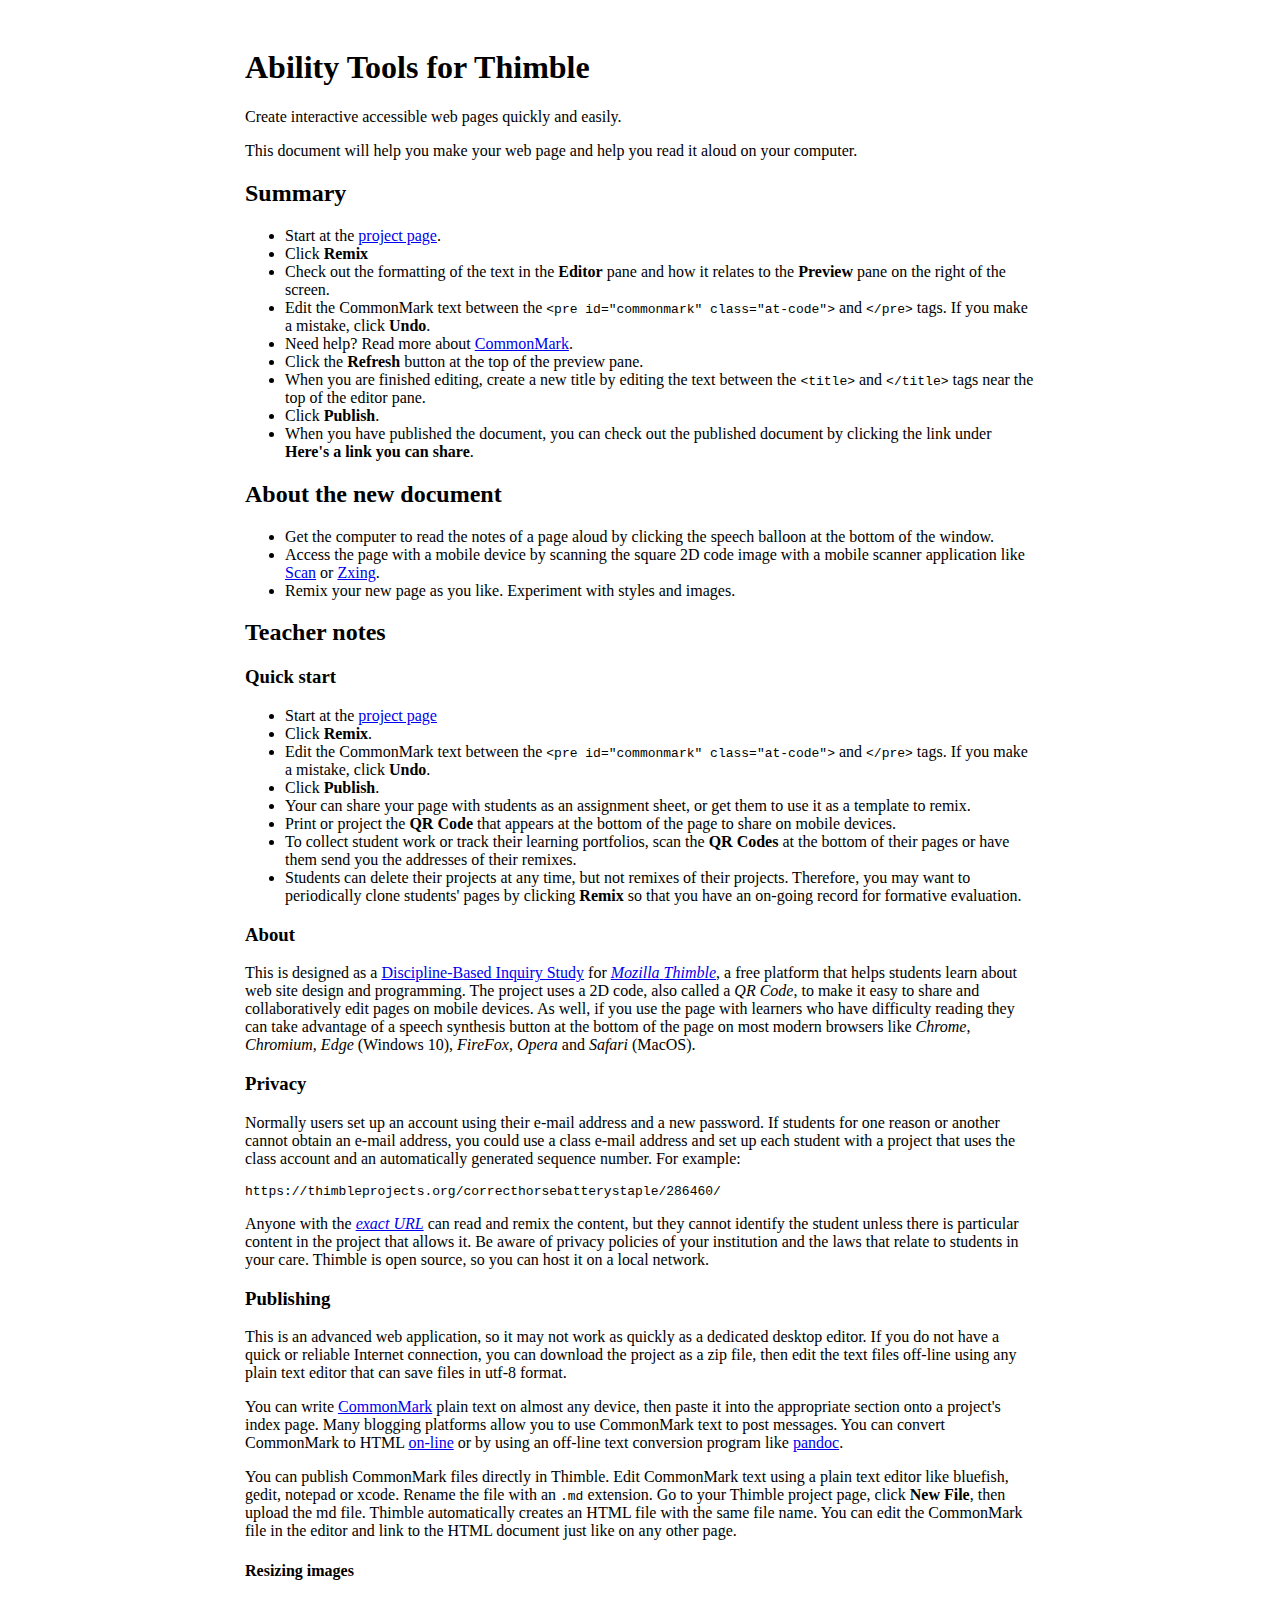
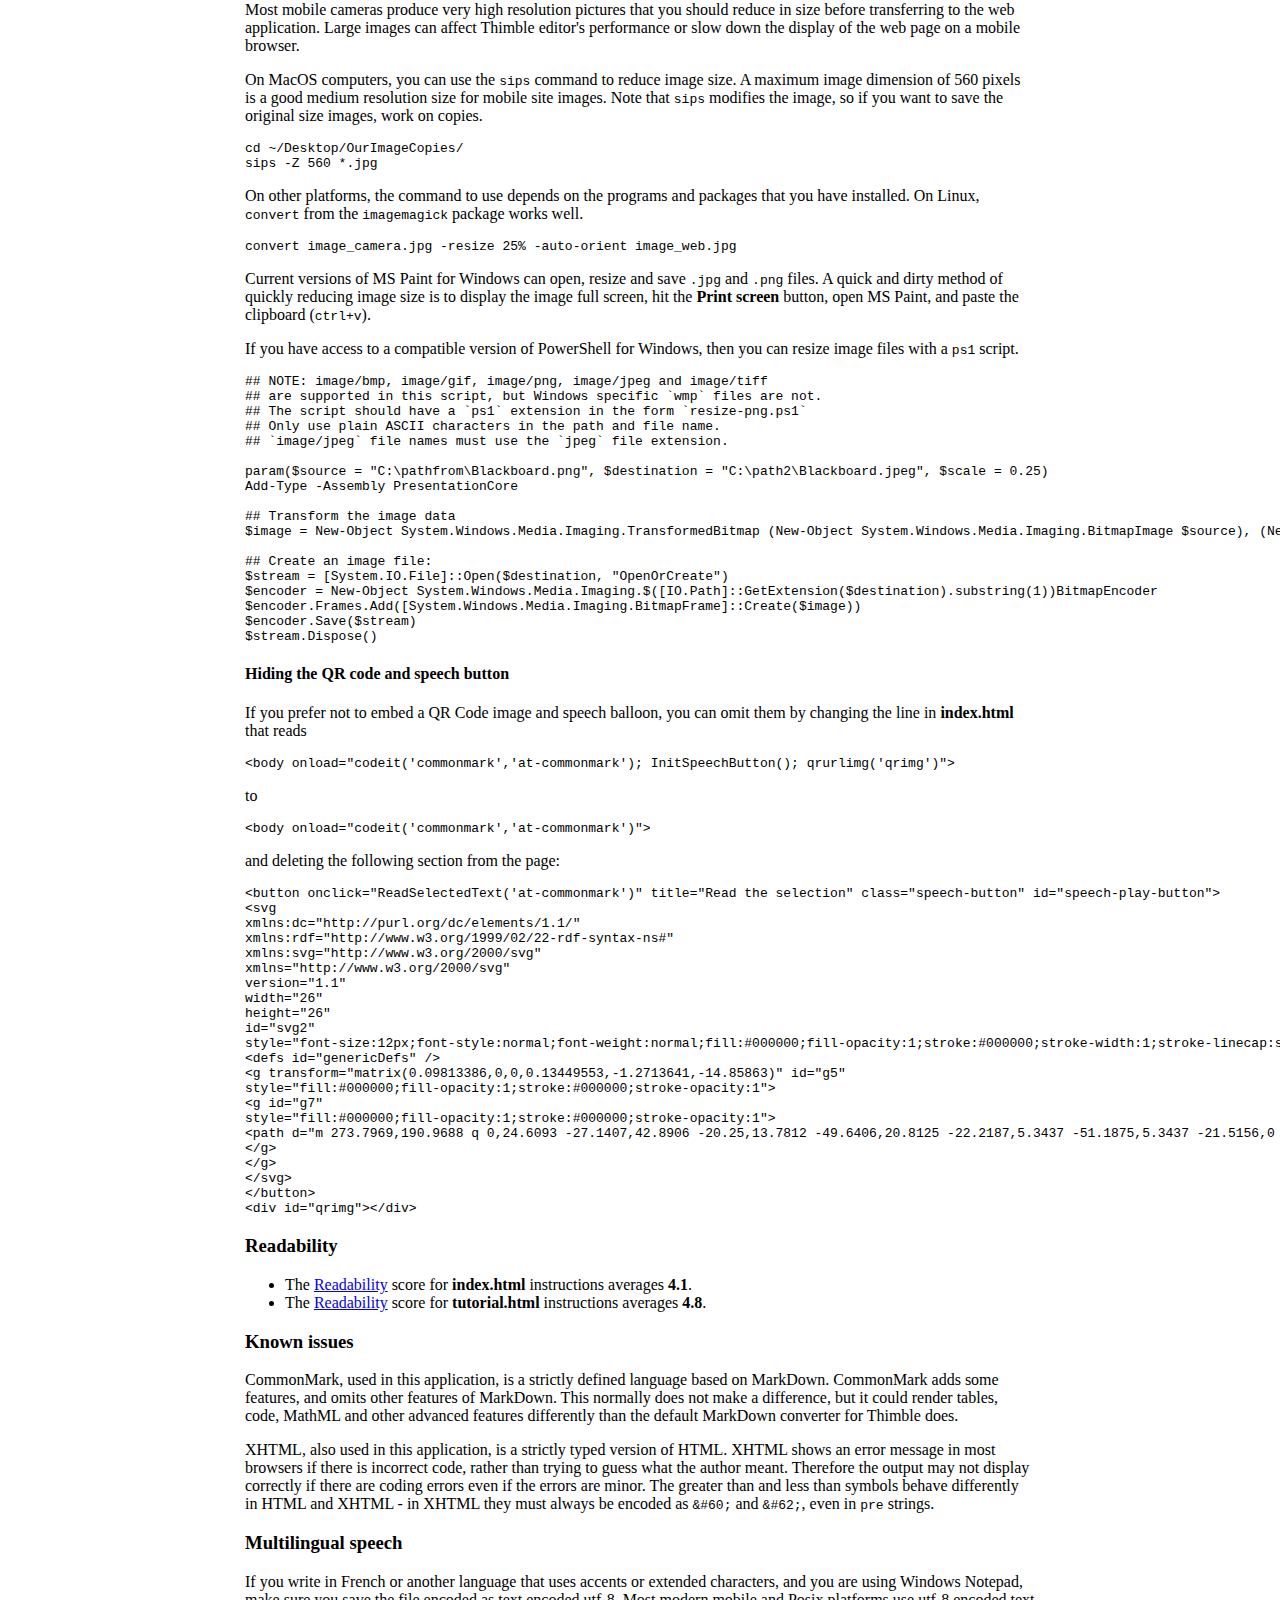
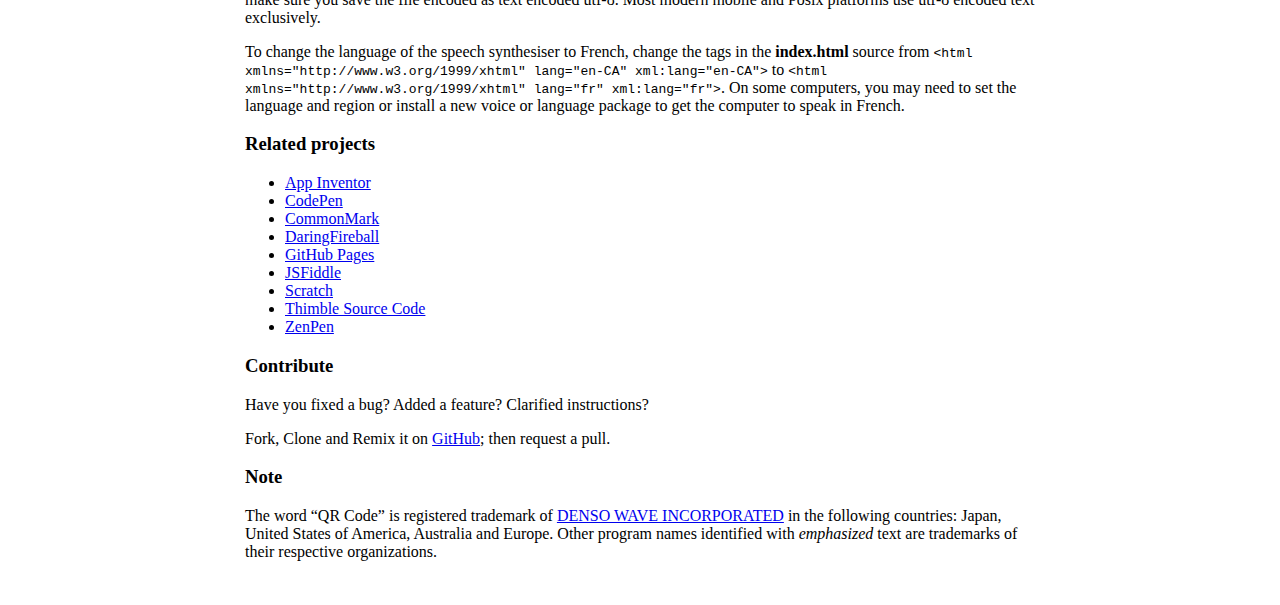
<file: README.html>
<!--
This file was automatically generated from README.md on Fri Jun 16 2017 21:34:28 GMT-0700 (PDT). If you need to make changes, edit README.md directly instead of this file.
-->

<!DOCTYPE html><html>
<head><link rel="stylesheet" href="https://mozillathimblelivepreview.net/bramble/production/dist/thirdparty/github-markdown.css">
<style>
  .markdown-body {
    min-width: 200px;
    max-width: 790px;
    margin: 0 auto;
    padding: 20px;
  }
</style></head>
<body><article class="markdown-body">
<h1 id="ability-tools-for-thimble">Ability Tools for Thimble</h1>
<p>Create interactive accessible web pages quickly and easily.</p>
<p>This document will help you make your web page and help you read it aloud
on your computer.</p>
<h2 id="summary">Summary</h2>
<ul>
<li>Start at the <a href="https://thimbleprojects.org/jimholgate/286916/">project page</a>.</li>
<li>Click <strong>Remix</strong></li>
<li>Check out the formatting of the text in the <strong>Editor</strong> pane
and how it relates to the <strong>Preview</strong> pane on the right of the screen.</li>
<li>Edit the CommonMark text between the 
<code>&lt;pre id=&quot;commonmark&quot; class=&quot;at-code&quot;&gt;</code> and
<code>&lt;/pre&gt;</code> tags. If you make a mistake, click <strong>Undo</strong>.</li>
<li>Need help? Read more about <a href="http://commonmark.org">CommonMark</a>.</li>
<li>Click the <strong>Refresh</strong> button at the top of the preview pane.</li>
<li>When you are finished editing, create a new title by editing the
text between the <code>&lt;title&gt;</code> and <code>&lt;/title&gt;</code> tags near the top of the editor pane.</li>
<li>Click <strong>Publish</strong>.</li>
<li>When you have published the document, you can check out the published
document by clicking the link under <strong>Here&#39;s a link you can share</strong>.</li>
</ul>
<h2 id="about-the-new-document">About the new document</h2>
<ul>
<li>Get the computer to read the notes of a page aloud by clicking the
speech balloon at the bottom of the window.</li>
<li>Access the page with a mobile device by scanning the square 2D code
image with a mobile scanner application like <a href="https://www.scan.me/">Scan</a> or <a href="https://play.google.com/store/apps/details?id=com.google.zxing.client.android">Zxing</a>.</li>
<li>Remix your new page as you like. Experiment with styles and images.</li>
</ul>
<h2 id="teacher-notes">Teacher notes</h2>
<h3 id="quick-start">Quick start</h3>
<ul>
<li>Start at the <a href="https://thimbleprojects.org/jimholgate/286916/">project page</a></li>
<li>Click <strong>Remix</strong>.</li>
<li>Edit the CommonMark text between the 
<code>&lt;pre id=&quot;commonmark&quot; class=&quot;at-code&quot;&gt;</code> and
<code>&lt;/pre&gt;</code> tags. If you make a mistake, click <strong>Undo</strong>.</li>
<li>Click <strong>Publish</strong>.</li>
<li>Your can share your page with students as an
assignment sheet, or get them to use it as a 
template to remix.</li>
<li>Print or project the <strong>QR Code</strong> that appears
at the bottom of the page to share on mobile
devices.</li>
<li>To collect student work or track their
learning portfolios, scan the <strong>QR Codes</strong>
at the bottom of their pages or have them
send you the addresses of their remixes.</li>
<li>Students can delete their projects at any
time, but not remixes of their projects.
Therefore, you may want to periodically
clone students&#39; pages by clicking <strong>Remix</strong>
so that you have an on-going record
for formative evaluation.</li>
</ul>
<h3 id="about">About</h3>
<p>This is designed as a <a href="http://galileo.org/rubric.pdf">Discipline-Based Inquiry Study</a>
for <a href="https://thimble.mozilla.org/en-US/features"><em>Mozilla</em> <em>Thimble</em></a>, a free platform that helps 
students learn about web site design and programming.  The
project uses a 2D code, also called a <em>QR Code</em>, to make it
easy to share and collaboratively edit pages on mobile devices.
As well, if you use the page with learners who have difficulty
reading they can take advantage of a speech synthesis button 
at the bottom of the page on most modern browsers like 
<em>Chrome</em>, <em>Chromium</em>, <em>Edge</em> (Windows 10), <em>FireFox</em>, <em>Opera</em>
and <em>Safari</em> (MacOS).</p>
<h3 id="privacy">Privacy</h3>
<p>Normally users set up an account using their e-mail address and a new
password.  If students for one reason or another cannot obtain an
e-mail address, you could use a class e-mail address and set up each
student with a project that uses the class account and an automatically
generated sequence number.  For example:</p>
<pre><code>https://thimbleprojects.org/correcthorsebatterystaple/286460/
</code></pre><p>Anyone with the <em><a href="https://xkcd.com/936/">exact URL</a></em> can read and
remix the content, but they cannot identify the student unless there
is particular  content in the project that allows it.  Be aware of 
privacy policies of your institution and the laws that relate to
students in your care.  Thimble is open source, so you can host it
on a local network.</p>
<h3 id="publishing">Publishing</h3>
<p>This is an advanced web application, so it may not work as quickly
as a dedicated desktop editor.  If you do not have a quick or reliable
Internet connection, you can download the project as a zip file, then
edit the text files off-line using any plain text editor that can
save files in utf-8 format. </p>
<p>You can write <a href="http://commonmark.org">CommonMark</a> plain text on almost any device, then
paste it into the appropriate section onto a project&#39;s index page. 
Many blogging platforms allow you to use CommonMark text to post 
messages. You can convert CommonMark to HTML <a href="http://spec.commonmark.org/dingus/">on-line</a> or by using
an off-line text conversion program like <a href="http://pandoc.org">pandoc</a>. </p>
<p>You can publish CommonMark files directly in Thimble. Edit CommonMark
text using a plain text editor like bluefish, gedit, notepad or xcode.
Rename the file with an <code>.md</code> extension. Go to your Thimble project page,
click <strong>New File</strong>, then upload the md file.  Thimble automatically
creates an HTML file with the same file name.  You can edit the CommonMark
file in the editor and link to the HTML document just like on any other page.</p>
<h4 id="resizing-images">Resizing images</h4>
<p>Most mobile cameras produce very high resolution pictures that you should
reduce in size before transferring to the web application.  Large images
can affect Thimble editor&#39;s performance or slow down the display of the web page on a mobile browser.  </p>
<p>On MacOS computers, you can use the <code>sips</code> command to
reduce image size. A maximum image dimension of 560 pixels is a good
medium resolution size for mobile site images. Note that <code>sips</code> modifies
the image, so if you want to save the original size images, work on
copies.</p>
<pre><code>cd ~/Desktop/OurImageCopies/
sips -Z 560 *.jpg
</code></pre><p>On other platforms, the command to use depends on the programs and packages
that you have installed.  On Linux, <code>convert</code> from the <code>imagemagick</code> package
works well.</p>
<pre><code>convert image_camera.jpg -resize 25% -auto-orient image_web.jpg
</code></pre><p>Current versions of MS Paint for Windows can open, resize and save <code>.jpg</code> and
<code>.png</code> files. A quick and dirty method of quickly reducing image size is to display the
image full screen, hit the <strong>Print screen</strong> button, open MS Paint, and paste the clipboard (<code>ctrl+v</code>).</p>
<p>If you have access to a compatible version of PowerShell for 
Windows, then you can resize image files with a <code>ps1</code> script.</p>
<pre><code>## NOTE: image/bmp, image/gif, image/png, image/jpeg and image/tiff 
## are supported in this script, but Windows specific `wmp` files are not.
## The script should have a `ps1` extension in the form `resize-png.ps1`
## Only use plain ASCII characters in the path and file name.
## `image/jpeg` file names must use the `jpeg` file extension.

param($source = &quot;C:\pathfrom\Blackboard.png&quot;, $destination = &quot;C:\path2\Blackboard.jpeg&quot;, $scale = 0.25)
Add-Type -Assembly PresentationCore

## Transform the image data
$image = New-Object System.Windows.Media.Imaging.TransformedBitmap (New-Object System.Windows.Media.Imaging.BitmapImage $source), (New-Object System.Windows.Media.ScaleTransform $scale,$scale)

## Create an image file:
$stream = [System.IO.File]::Open($destination, &quot;OpenOrCreate&quot;)
$encoder = New-Object System.Windows.Media.Imaging.$([IO.Path]::GetExtension($destination).substring(1))BitmapEncoder
$encoder.Frames.Add([System.Windows.Media.Imaging.BitmapFrame]::Create($image))
$encoder.Save($stream)
$stream.Dispose()
</code></pre><h4 id="hiding-the-qr-code-and-speech-button">Hiding the QR code and speech button</h4>
<p>If you prefer not to embed a QR Code image and speech balloon, you can 
omit them by changing the line in <strong>index.html</strong> that reads</p>
<pre><code>&lt;body onload=&quot;codeit(&#39;commonmark&#39;,&#39;at-commonmark&#39;); InitSpeechButton(); qrurlimg(&#39;qrimg&#39;)&quot;&gt;
</code></pre><p>to</p>
<pre><code>&lt;body onload=&quot;codeit(&#39;commonmark&#39;,&#39;at-commonmark&#39;)&quot;&gt;
</code></pre><p>and deleting the following section from the page:</p>
<pre><code>&lt;button onclick=&quot;ReadSelectedText(&#39;at-commonmark&#39;)&quot; title=&quot;Read the selection&quot; class=&quot;speech-button&quot; id=&quot;speech-play-button&quot;&gt;
&lt;svg
xmlns:dc=&quot;http://purl.org/dc/elements/1.1/&quot;
xmlns:rdf=&quot;http://www.w3.org/1999/02/22-rdf-syntax-ns#&quot;
xmlns:svg=&quot;http://www.w3.org/2000/svg&quot;
xmlns=&quot;http://www.w3.org/2000/svg&quot;
version=&quot;1.1&quot;
width=&quot;26&quot;
height=&quot;26&quot;
id=&quot;svg2&quot;
style=&quot;font-size:12px;font-style:normal;font-weight:normal;fill:#000000;fill-opacity:1;stroke:#000000;stroke-width:1;stroke-linecap:square;stroke-linejoin:miter;stroke-miterlimit:10;stroke-opacity:1;stroke-dasharray:none;stroke-dashoffset:0;font-family:Dialog&quot;&gt;
&lt;defs id=&quot;genericDefs&quot; /&gt;
&lt;g transform=&quot;matrix(0.09813386,0,0,0.13449553,-1.2713641,-14.85863)&quot; id=&quot;g5&quot;
style=&quot;fill:#000000;fill-opacity:1;stroke:#000000;stroke-opacity:1&quot;&gt;
&lt;g id=&quot;g7&quot;
style=&quot;fill:#000000;fill-opacity:1;stroke:#000000;stroke-opacity:1&quot;&gt;
&lt;path d=&quot;m 273.7969,190.9688 q 0,24.6093 -27.1407,42.8906 -20.25,13.7812 -49.6406,20.8125 -22.2187,5.3437 -51.1875,5.3437 -21.5156,0 -41.4843,-4.5 -4.2188,16.1719 -23.4844,25.1719 Q 64.9688,288 45.8438,288 q -18.5626,0 -31.6407,-17.7188 43.3125,-1.8281 41.9063,-32.7656 -33.3282,-21.375 -33.3282,-46.6875 0,-21.7969 20.3907,-38.1093 38.6719,-30.7969 105.0469,-30.7969 59.0624,0 98.1562,26.0156 27.4219,18.2813 27.4219,43.0313 z m -6.8907,0 q 0,-24.1876 -30.7968,-41.7657 -23.7656,-13.6406 -52.7344,-17.7187 -18.7031,-2.6719 -35.2969,-2.6719 -66.375,0 -103.7812,31.6406 -15.0469,12.6563 -15.0469,30.375 0,24.0469 28.9688,40.2188 1.5468,0.5625 3.9374,2.25 0.8438,1.125 0.8438,4.6406 0,30.375 -35.0156,37.6875 7.875,5.9062 17.7187,5.9062 18.7031,0 33.8907,-7.7343 18.7031,-9.5625 18.9843,-26.4375 22.6407,5.7656 49.2188,5.7656 61.4531,0 98.7187,-27.1406 20.3906,-14.9063 20.3906,-35.0156 z&quot; id=&quot;path9&quot; style=&quot;fill:#000000;fill-opacity:1;stroke:#000000;stroke-opacity:1&quot; /&gt;
&lt;/g&gt;
&lt;/g&gt;
&lt;/svg&gt;
&lt;/button&gt;
&lt;div id=&quot;qrimg&quot;&gt;&lt;/div&gt;
</code></pre><h3 id="readability">Readability</h3>
<ul>
<li>The <a href="https://readable.io/text/">Readability</a> score for
<strong>index.html</strong> instructions averages <strong>4.1</strong>.</li>
<li>The <a href="https://readable.io/text/">Readability</a> score for
<strong>tutorial.html</strong> instructions averages <strong>4.8</strong>.</li>
</ul>
<h3 id="known-issues">Known issues</h3>
<p>CommonMark, used in this application, is a strictly defined 
language based on MarkDown. CommonMark adds some features, 
and omits other features of MarkDown. This normally does not
make a difference, but it could render tables, code, MathML
and other advanced features differently than the default 
MarkDown converter for Thimble does.</p>
<p>XHTML, also used in this application, is a strictly typed 
version of HTML.  XHTML shows an error message in most browsers
if there is incorrect code, rather than trying to guess what the
author meant.  Therefore the output may not display correctly
if there are coding errors even if the errors are minor.  The
greater than and less than symbols behave differently in HTML
and XHTML - in XHTML they must always be encoded as <code>&amp;#60;</code> and
<code>&amp;#62;</code>, even in <code>pre</code> strings.</p>
<h3 id="multilingual-speech">Multilingual speech</h3>
<p>If you write in French or another language that uses accents or
extended characters, and you are using Windows Notepad, make
sure you save the file encoded as text encoded utf-8. Most 
modern mobile and Posix platforms use utf-8 encoded text 
exclusively.  </p>
<p>To change the language of the speech synthesiser to French,
change the tags in the <strong>index.html</strong> source from 
<code>&lt;html xmlns=&quot;http://www.w3.org/1999/xhtml&quot; lang=&quot;en-CA&quot; xml:lang=&quot;en-CA&quot;&gt;</code>
to <code>&lt;html xmlns=&quot;http://www.w3.org/1999/xhtml&quot; lang=&quot;fr&quot; xml:lang=&quot;fr&quot;&gt;</code>.
On some computers, you may need to set the language and region or install
a new voice or language package to get the computer to speak in French.</p>
<h3 id="related-projects">Related projects</h3>
<ul>
<li><a href="http://appinventor.mit.edu/explore/">App Inventor</a></li>
<li><a href="https://codepen.io/pen/">CodePen</a></li>
<li><a href="http://commonmark.org">CommonMark</a></li>
<li><a href="https://daringfireball.net/projects/markdown/dingus">DaringFireball</a></li>
<li><a href="https://pages.github.com/">GitHub Pages</a></li>
<li><a href="https://jsfiddle.net/api/mdn/">JSFiddle</a></li>
<li><a href="https://scratch.mit.edu/">Scratch</a></li>
<li><a href="https://github.com/mozilla/thimble.mozilla.org/">Thimble Source Code</a></li>
<li><a href="http://www.zenpen.io/">ZenPen</a></li>
</ul>
<h3 id="contribute">Contribute</h3>
<p>Have you fixed a bug? Added a feature? Clarified instructions?</p>
<p>Fork, Clone and Remix it on <a href="https://github.com/jimholgate/">GitHub</a>;
then request a pull.</p>
<h3 id="note">Note</h3>
<p>The word “QR Code” is registered trademark of <a href="http://www.denso-wave.com/en/adcd/">DENSO WAVE
INCORPORATED</a> in the following countries: Japan, United States of
America, Australia and Europe.  Other program names identified with
<em>emphasized</em> text are trademarks of their respective organizations. </p>

</article></body></html>
</file>
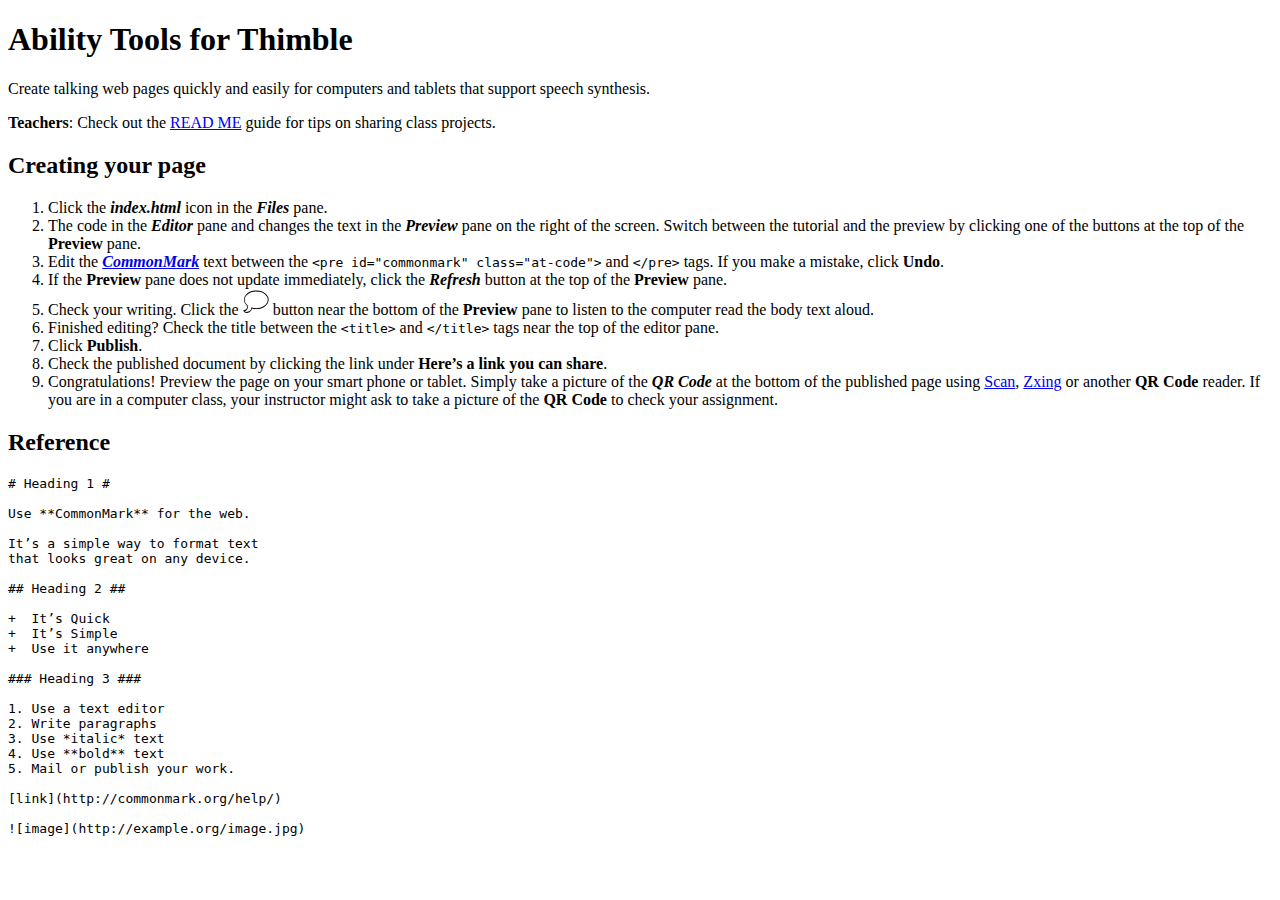
<file: tutorial.html>
<!DOCTYPE html>
<html>
  <head>
    <meta charset="utf-8" />
    <title>Thimble Project Tutorial</title>
    <link rel="stylesheet" type="text/css" href="https://thimble.mozilla.org/tutorial/tutorial.css">
  </head>

  <body>
    <div class="tutorial" id="tutorial">
      <h1>Ability Tools for Thimble</h1>
      <p>
        Create talking web pages quickly and easily for computers and tablets that support speech synthesis.
      </p>
      <p>
        <strong>Teachers</strong>: Check out the <a href="https://thimbleprojects.org/jimholgate/286916/README.html" target="_blank">READ ME</a> guide for tips on sharing class projects.
      </p>

      <h2>Creating your page</h2>
      <ol class="steps">
        <li>Click the <strong><dfn title="In Thimble, the index.html file is the first page that people who view your site see." id="indexhtm-def">index.html</dfn></strong> icon in the <strong><dfn title="Thimble web sites are collections of files stored in an on-line directory." id="files-def">Files</dfn></strong> pane.</li>
        <li>The code in the <strong><dfn title="Use the pane at the middle of the screen to edit code." id="editor-def">Editor</dfn></strong> pane
          and changes the text in the <strong><dfn title="Use the pane on the right of the screen to preview your web page." id="preview-def">Preview</dfn></strong> pane on the right of the screen.  Switch between the tutorial and the preview by clicking one of the buttons at the top of the <strong>Preview</strong> pane.</li>
        <li>Edit the <strong><a href="#commonmark-reference" target="_blank"><dfn title="A strongly defined, highly compatible specification of Markdown">CommonMark</dfn></a></strong> text between the <code>&#60;pre id="commonmark" class="at-code"&#62;</code> and <code>&#60;/pre&#62;</code> tags. If you make a mistake, click <strong>Undo</strong>.</li>
        <li>If the <strong>Preview</strong> pane does not update immediately, click the <strong><dfn title="Refresh updates the Preview pane to show how the edited code looks." id="refresh-def">Refresh</dfn></strong> button at the top of the <strong>Preview</strong> pane.</li>

        <li>Check your writing. Click the <dfn title="Speech balloon" id="speechballoon-def"><svg
                                               xmlns:dc="http://purl.org/dc/elements/1.1/"
                                               xmlns:rdf="http://www.w3.org/1999/02/22-rdf-syntax-ns#"
                                               xmlns:svg="http://www.w3.org/2000/svg"
                                               xmlns="http://www.w3.org/2000/svg"
                                               version="1.1"
                                               width="26"
                                               height="26"
                                               id="svg2"
                                               style="font-size:12px;font-style:normal;font-weight:normal;fill:#000000;fill-opacity:1;stroke:#000000;stroke-width:1;stroke-linecap:square;stroke-linejoin:miter;stroke-miterlimit:10;stroke-opacity:1;stroke-dasharray:none;stroke-dashoffset:0;font-family:Dialog">
          <defs id="genericDefs" />
          <g transform="matrix(0.09813386,0,0,0.13449553,-1.2713641,-14.85863)" id="g5"
             style="fill:#000000;fill-opacity:1;stroke:#000000;stroke-opacity:1">
            <g id="g7"
               style="fill:#000000;fill-opacity:1;stroke:#000000;stroke-opacity:1">
              <path d="m 273.7969,190.9688 q 0,24.6093 -27.1407,42.8906 -20.25,13.7812 -49.6406,20.8125 -22.2187,5.3437 -51.1875,5.3437 -21.5156,0 -41.4843,-4.5 -4.2188,16.1719 -23.4844,25.1719 Q 64.9688,288 45.8438,288 q -18.5626,0 -31.6407,-17.7188 43.3125,-1.8281 41.9063,-32.7656 -33.3282,-21.375 -33.3282,-46.6875 0,-21.7969 20.3907,-38.1093 38.6719,-30.7969 105.0469,-30.7969 59.0624,0 98.1562,26.0156 27.4219,18.2813 27.4219,43.0313 z m -6.8907,0 q 0,-24.1876 -30.7968,-41.7657 -23.7656,-13.6406 -52.7344,-17.7187 -18.7031,-2.6719 -35.2969,-2.6719 -66.375,0 -103.7812,31.6406 -15.0469,12.6563 -15.0469,30.375 0,24.0469 28.9688,40.2188 1.5468,0.5625 3.9374,2.25 0.8438,1.125 0.8438,4.6406 0,30.375 -35.0156,37.6875 7.875,5.9062 17.7187,5.9062 18.7031,0 33.8907,-7.7343 18.7031,-9.5625 18.9843,-26.4375 22.6407,5.7656 49.2188,5.7656 61.4531,0 98.7187,-27.1406 20.3906,-14.9063 20.3906,-35.0156 z" id="path9" style="fill:#000000;fill-opacity:1;stroke:#000000;stroke-opacity:1" />
            </g>
          </g>
          </svg></dfn> button near the bottom of the <strong>Preview</strong> pane to listen to the computer read the body text aloud.</li>
        <li>Finished editing? Check the title between the <code>&#60;title&#62;</code> and <code>&#60;/title&#62;</code> tags near the top
          of the editor pane.</li>
        <li>Click <strong>Publish</strong>.</li>
        <li>Check the published
          document by clicking the link under <strong>Here’s a link you can share</strong>.</li>
        <li>
          Congratulations! Preview the page on your smart phone or tablet. Simply take a picture of the <strong><dfn title="Mobile devices can use QR codes to share web sites, e-mail addresses and short snippets of text." id="editor-def">QR Code</dfn></strong> at the bottom of the published page using
          <a href="https://www.scan.me/" target="_blank">Scan</a>,
          <a href="https://play.google.com/store/apps/details?id=com.google.zxing.client.android" target="_blank">Zxing</a> or another <strong>QR Code</strong> reader. If you are in a computer class, your instructor might ask to take a picture of the <strong>QR Code</strong> to check your assignment.
        </li>
      </ol>
      <h2 id="commonmark-reference">Reference</h2>
      <pre># Heading 1 #

Use **CommonMark** for the web.

It’s a simple way to format text
that looks great on any device.

## Heading 2 ##

+  It’s Quick
+  It’s Simple
+  Use it anywhere

### Heading 3 ###

1. Use a text editor
2. Write paragraphs
3. Use *italic* text
4. Use **bold** text
5. Mail or publish your work.

[link](http://commonmark.org/help/)

![image](http://example.org/image.jpg)
</pre>
    </div>
  </body>
</html>
</file>
